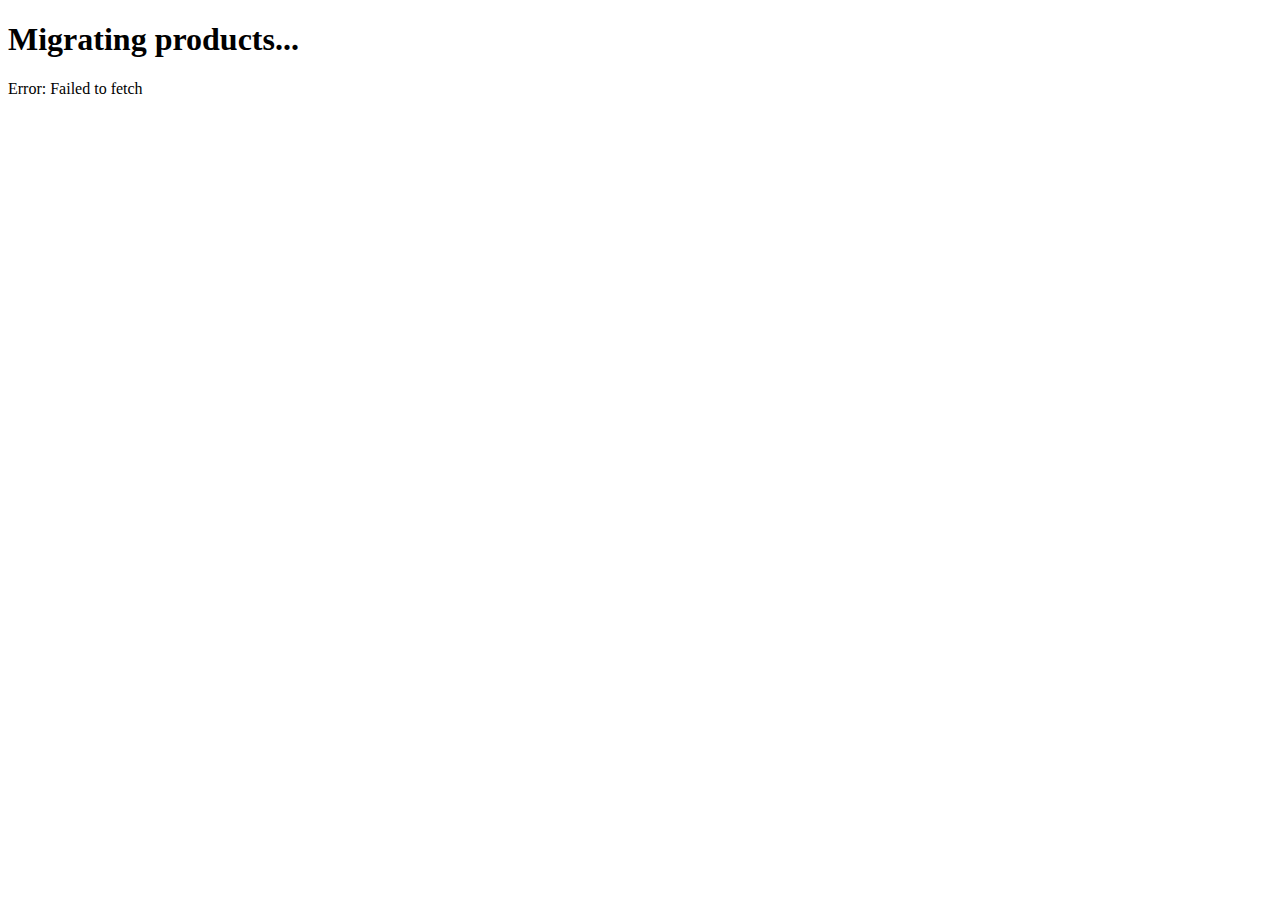
<file: migrate-products.html>
<!DOCTYPE html>
<html>
<head>
    <title>Migrate Products</title>
</head>
<body>
    <h1>Migrating products...</h1>
    <p id="status">Waiting...</p>
    
    <script>
    const products = [{"id":1,"name":"AVM BullDog","category":"Электровелосипеды","price":6490,"image":"https://cdn.poehali.dev/files/5c07fd61-e71c-46f1-8dc8-54f1a04e558a.png","images":["https://cdn.poehali.dev/files/5c07fd61-e71c-46f1-8dc8-54f1a04e558a.png","https://cdn.poehali.dev/files/5c07fd61-e71c-46f1-8dc8-54f1a04e558a.png"],"maxSpeed":25,"range":100,"weight":200,"power":1500,"brand":"AVM","deliveryDays":14,"inStock":true,"description":"Электровелосипед AVM BullDog — универсальный городской/дорожный электровелосипед с мощным двигателем 1500 Вт. Литиевый аккумулятор 48В / 60Ач обеспечивает запас хода до 100 км. Три режима езды: ассистент, педали и электротяга. Грузоподъёмность до 200 кг. Дисковые тормоза спереди и сзади. Права не нужны — максимальная скорость 25 км/ч.","specs":[{"label":"Бренд","value":"AVM"},{"label":"Назначение","value":"Универсальный"},{"label":"Класс","value":"Городской/дорожный"},{"label":"Режимы езды","value":"Ассистент, Педали, Электротяга"},{"label":"Тип аккумулятора","value":"Литиевый"},{"label":"Напряжение","value":"48 В"},{"label":"Ёмкость аккумулятора","value":"60 Ач"},{"label":"Передний тормоз","value":"Дисковый"},{"label":"Задний тормоз","value":"Дисковый"},{"label":"Мощность двигателя","value":"1500 Вт"},{"label":"Диаметр колёс","value":"20 дюймов"},{"label":"Грузоподъёмность","value":"200 кг"},{"label":"Страна производства","value":"Китай"},{"label":"Производитель","value":"Yantai Feiwo International Trade Co., LTD"},{"label":"Гарантия","value":"12 месяцев"},{"label":"Импортёр","value":"ООО «ТехноАгро», г. Гомель"}]},{"id":2,"name":"AVM Delta","category":"Электровелосипеды","price":2290,"image":"https://cdn.poehali.dev/files/efc17ce3-6562-4239-8829-e8d44e0b018e.jpg","images":["https://cdn.poehali.dev/files/efc17ce3-6562-4239-8829-e8d44e0b018e.jpg","https://cdn.poehali.dev/files/efc17ce3-6562-4239-8829-e8d44e0b018e.jpg"],"maxSpeed":25,"range":40,"weight":59,"power":250,"brand":"AVM","deliveryDays":7,"inStock":true,"description":"Электровелосипед AVM Delta — компактный городской электровелосипед с сертификатом СПМ. LED дисплей, три режима езды: ассистент, педали и электротяга. Права не нужны — максимальная скорость 25 км/ч. Запас хода до 35–40 км. Грузоподъёмность 150 кг. Передняя и задняя подвеска для комфортной езды. Кредит 4%, рассрочка от магазина. Доступные цвета: красный, белый, синий, чёрный.","specs":[{"label":"Бренд","value":"AVM"},{"label":"Назначение","value":"Женский, Универсальный"},{"label":"Класс","value":"Городской/дорожный"},{"label":"Режимы езды","value":"Ассистент, Педали, Электротяга"},{"label":"Макс. скорость","value":"25 км/ч"},{"label":"Запас хода","value":"35–40 км"},{"label":"Грузоподъёмность","value":"150 кг"},{"label":"Цвет","value":"Красный"},{"label":"Вес","value":"59 кг"},{"label":"Габариты в упаковке","value":"156×35×100 см"},{"label":"Вес в упаковке","value":"62 кг"},{"label":"Тип аккумулятора","value":"Свинцово-кислотный"},{"label":"Время зарядки","value":"6–8 ч"},{"label":"Напряжение","value":"48 В"},{"label":"Быстросъёмный аккумулятор","value":"Нет"},{"label":"Ёмкость аккумулятора","value":"20 Ач"},{"label":"Тип двигателя","value":"Бесщёточный"},{"label":"Мощность двигателя","value":"250 Вт"},{"label":"Диаметр колёс","value":"14 дюймов"},{"label":"Передний тормоз","value":"Барабанный"},{"label":"Задний тормоз","value":"Барабанный"},{"label":"Передняя подвеска","value":"Есть"},{"label":"Задняя подвеска","value":"Есть"},{"label":"Страна производства","value":"Китай"},{"label":"Производитель","value":"Linyi Paige International Trade Co., Limited"},{"label":"Гарантия","value":"12 месяцев"},{"label":"Сервисный центр","value":"ООО «ТехноАгро», г. Гомель"},{"label":"Импортёр","value":"ООО «ТехноАгро», г. Гомель"}]},{"id":3,"name":"AVM Delta Lite","category":"Электровелосипеды","price":1390,"oldPrice":1690,"image":"https://cdn.poehali.dev/files/0b186658-3b04-4ea0-99da-8e7fbb6d3b57.jpg","images":["https://cdn.poehali.dev/files/0b186658-3b04-4ea0-99da-8e7fbb6d3b57.jpg","https://cdn.poehali.dev/files/0b186658-3b04-4ea0-99da-8e7fbb6d3b57.jpg"],"maxSpeed":25,"range":35,"weight":45,"power":250,"brand":"AVM","deliveryDays":7,"inStock":true,"description":"Электровелосипед AVM Delta Lite — лёгкий и компактный городской электровелосипед со съёмной батареей. Три режима езды: ассистент, педали и электротяга. Бесщёточный двигатель 250 Вт, запас хода до 35 км. Грузоподъёмность 150 кг. Бескамерные покрышки 14 дюймов. Права не нужны. Кредит 4%, рассрочка 0% от магазина. Доступные цвета: зелёный, красный, розовый, чёрный.","specs":[{"label":"Бренд","value":"AVM"},{"label":"Назначение","value":"Женский, Универсальный"},{"label":"Класс","value":"Городской/дорожный"},{"label":"Режимы езды","value":"Ассистент, Педали, Электротяга"},{"label":"Макс. скорость","value":"25 км/ч"},{"label":"Запас хода","value":"35 км"},{"label":"Грузоподъёмность","value":"150 кг"},{"label":"Цвет","value":"Чёрный"},{"label":"Габаритные размеры","value":"1620×575×1105 мм"},{"label":"Вес","value":"45 кг"},{"label":"Вес в упаковке","value":"48 кг"},{"label":"Габариты в упаковке","value":"1560×350×1000 см"},{"label":"Тип аккумулятора","value":"Свинцово-кислотный"},{"label":"Напряжение","value":"48 В"},{"label":"Быстросъёмный аккумулятор","value":"Да"},{"label":"Ёмкость аккумулятора","value":"12 Ач"},{"label":"Тип двигателя","value":"Бесщёточный"},{"label":"Мощность двигателя","value":"250 Вт"},{"label":"Диаметр колёс","value":"14 дюймов"},{"label":"Покрышки","value":"Бескамерные"},{"label":"Передний тормоз","value":"Барабанный"},{"label":"Задний тормоз","value":"Барабанный"},{"label":"Передняя подвеска","value":"Нет"},{"label":"Задняя подвеска","value":"Нет"},{"label":"Страна производства","value":"Китай"},{"label":"Производитель","value":"Linyi Paige International Trade Co., Limited"},{"label":"Гарантия","value":"12 месяцев"},{"label":"Сервисный центр","value":"ООО «ТехноАгро», г. Гомель"},{"label":"Импортёр","value":"ООО «ТехноАгро», г. Гомель"}]},{"id":4,"name":"AVM Delta One","category":"Электровелосипеды","price":1490,"image":"https://cdn.poehali.dev/files/633b49b5-ccdc-4755-9e74-4452a8267d49.jpg","images":["https://cdn.poehali.dev/files/633b49b5-ccdc-4755-9e74-4452a8267d49.jpg","https://cdn.poehali.dev/files/633b49b5-ccdc-4755-9e74-4452a8267d49.jpg"],"maxSpeed":25,"range":35,"weight":45,"power":250,"brand":"AVM","deliveryDays":7,"inStock":true,"description":"Электровелосипед AVM Delta One — доступный городской электровелосипед для ежедневных поездок. Бесщёточный двигатель 250 Вт, запас хода до 35 км. Три режима езды: ассистент, педали и электротяга. Грузоподъёмность 120 кг. Амортизационная вилка спереди и задняя подвеска для комфортной езды. Права не нужны. Доступные цвета: красный.","specs":[{"label":"Бренд","value":"AVM"},{"label":"Назначение","value":"Женский, Универсальный"},{"label":"Класс","value":"Городской/дорожный"},{"label":"Режимы езды","value":"Ассистент, Педали, Электротяга"},{"label":"Макс. скорость","value":"25 км/ч"},{"label":"Запас хода","value":"35 км"},{"label":"Грузоподъёмность","value":"120 кг"},{"label":"Цвет","value":"Красный"},{"label":"Тип аккумулятора","value":"Свинцово-кислотный"},{"label":"Напряжение","value":"48 В"},{"label":"Быстросъёмный аккумулятор","value":"Нет"},{"label":"Ёмкость аккумулятора","value":"12 Ач"},{"label":"Тип двигателя","value":"Бесщёточный"},{"label":"Мощность двигателя","value":"250 Вт"},{"label":"Диаметр колёс","value":"14 дюймов"},{"label":"Покрышки","value":"2.5×14"},{"label":"Передний тормоз","value":"Барабанный"},{"label":"Задний тормоз","value":"Барабанный"},{"label":"Передняя подвеска","value":"Амортизационная вилка"},{"label":"Задняя подвеска","value":"Есть"},{"label":"Страна производства","value":"Китай"},{"label":"Производитель","value":"Linyi Paige International Trade Co., Limited"},{"label":"Гарантия","value":"12 месяцев"},{"label":"Сервисный центр","value":"ООО «ТехноАгро», г. Гомель"},{"label":"Импортёр","value":"ООО «ТехноАгро», г. Гомель"}]},{"id":5,"name":"AVM Delta Pro","category":"Электровелосипеды","price":2440,"image":"https://cdn.poehali.dev/files/00e52617-4108-45ac-b5ff-6908a91c5ba6.jpg","images":["https://cdn.poehali.dev/files/00e52617-4108-45ac-b5ff-6908a91c5ba6.jpg","https://cdn.poehali.dev/files/00e52617-4108-45ac-b5ff-6908a91c5ba6.jpg"],"maxSpeed":25,"range":50,"weight":39,"power":250,"brand":"AVM","deliveryDays":7,"inStock":true,"description":"Электровелосипед AVM Delta Pro — продвинутая модель с литиевым аккумулятором. Быстросъёмная батарея 48В / 20Ач, запас хода до 50 км. Бесщёточный двигатель 250 Вт. Три режима езды: ассистент, педали и электротяга. Амортизаторы спереди и сзади для максимального комфорта. Грузоподъёмность 150 кг. Права не нужны.","specs":[{"label":"Бренд","value":"AVM"},{"label":"Назначение","value":"Универсальный, Женский"},{"label":"Макс. скорость","value":"25 км/ч"},{"label":"Запас хода","value":"50 км"},{"label":"Грузоподъёмность","value":"150 кг"},{"label":"Цвет","value":"Синий"},{"label":"Габаритные размеры","value":"1550×660×1210 мм"},{"label":"Вес","value":"39 кг"},{"label":"Вес в упаковке","value":"42 кг"},{"label":"Тип аккумулятора","value":"Литиевый"},{"label":"Время зарядки","value":"4–8 ч"},{"label":"Напряжение","value":"48 В"},{"label":"Быстросъёмный аккумулятор","value":"Да"},{"label":"Ёмкость аккумулятора","value":"20 Ач"},{"label":"Тип двигателя","value":"Бесщёточный"},{"label":"Мощность двигателя","value":"250 Вт"},{"label":"Диаметр колёс","value":"14 дюймов"},{"label":"Передний тормоз","value":"Барабанный"},{"label":"Задний тормоз","value":"Барабанный"},{"label":"Передняя подвеска","value":"Амортизатор"},{"label":"Задняя подвеска","value":"Амортизатор"},{"label":"Страна производства","value":"Китай"},{"label":"Производитель","value":"Zhejiang Chouzhou Commercial Bank Co.,LTD"},{"label":"Гарантия","value":"12 месяцев"},{"label":"Сервисный центр","value":"ООО «ТехноАгро», г. Гомель"},{"label":"Импортёр","value":"ООО «ТехноАгро», г. Гомель"}]}];
    
    fetch('https://functions.poehali.dev/fca11a5d-1e2f-4298-839a-940ba03f83f4', {
        method: 'POST',
        headers: { 'Content-Type': 'application/json' },
        body: JSON.stringify({ products })
    })
    .then(res => res.json())
    .then(data => {
        document.getElementById('status').innerText = `Success! Inserted ${data.inserted} products.`;
    })
    .catch(err => {
        document.getElementById('status').innerText = `Error: ${err.message}`;
    });
    </script>
</body>
</html>
</file>
